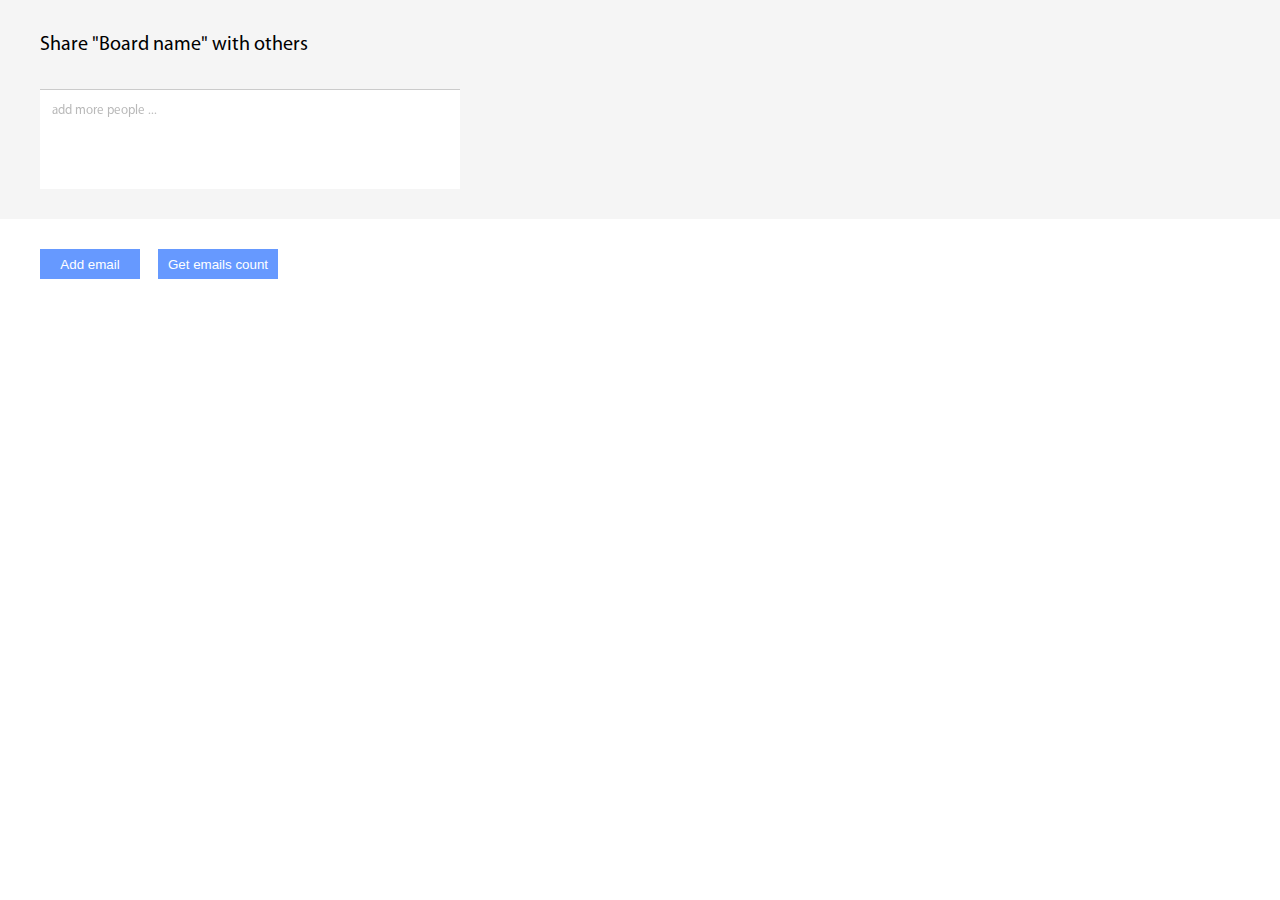
<file: index.html>
<!DOCTYPE html>
<html ng-app="app">
  <head>
    <title>Emails</title>
    <link href="https://fonts.googleapis.com/css?family=PT+Sans" rel="stylesheet">
    <link href="style.css" rel="stylesheet">
  </head>
  <body ng-controller="main as main">
    <div class="body"><span id="header">Share "Board name" with others</span>
      <email-editor emails="main.emails"></email-editor>
    </div>
    <div class="buttons">
      <button ng-click="main.addEmail()" class="btn primary-btn">Add email</button>
      <button ng-click="main.showCount()" class="btn primary-btn">Get emails count</button>
    </div>
    <script src="vendor/angular/angular.min.js"></script>
    <script src="app/app.module.js"></script>
    <script src="app/app.controller.js"></script>
    <script src="app/common/common.module.js"></script>
    <script src="app/common/emailEditor/email.factory.js"></script>
    <script src="app/common/emailEditor/emailEditor.component.js"></script>
    <script src="app/common/emailEditor/emailBlock/emailBlock.component.js"></script>
  </body>
</html>
</file>
<file: style.css>
@font-face{font-family:MyriadPro;font-style:normal;src:url("vendor/fonts/MyriadPro-Regular.otf")}body{width:100%;height:100%;font-family:MyriadPro;display:block;margin:0;padding:0;}body .body{padding:33px 40px 30px 40px;background:#f5f5f5;}body .body #header{display:block;font-size:20px;margin-bottom:32px}body .body email-editor{display:block;width:420px}body .buttons{background:#fff;margin:30px 40px 40px 40px;}body .buttons button{margin-right:15px;}body .buttons button:last-child{margin-right:0}button.btn{font-size:MyriadPro;display:inline-block;padding:0 10px 0 10px;min-width:100px;min-height:30px;border:none;}button.btn.primary-btn{color:#fff;background:#69f}
email-editor{width:100%;height:100%;}email-editor .email-editor{display:flex;flex-wrap:wrap;justify-content:flex-start;align-items:flex-start;border-top:1px solid #cbcbcb;background:#fff;overflow-y:auto;height:93px;padding:3px;}email-editor .email-editor textarea{flex-grow:1000000;display:flex;margin:10px 4px 0 4px;vertical-align:middle;background:none;border:0;font-family:MyriadPro;font-size:13px;height:2em;outline:0;overflow-x:hidden;overflow-y:auto;padding:0 0 0 5px;position:relative;resize:none;}email-editor .email-editor textarea::placeholder{opacity:.5}
email-block{display:inline-flex;margin:5px;background:#d8e7fe;white-space:nowrap;max-width:90%;padding:4px 8px 4px 8px;border-radius:100px;font-size:14px;}email-block.invalid{border-bottom:dotted;border-bottom-color:#f00;border-radius:0;background:#fff}email-block span{text-overflow:ellipsis;overflow:hidden;max-width:100%;}email-block span.delete-email-btn{overflow:inherit;font-style:normal;cursor:pointer;margin-left:5px}
</file>
